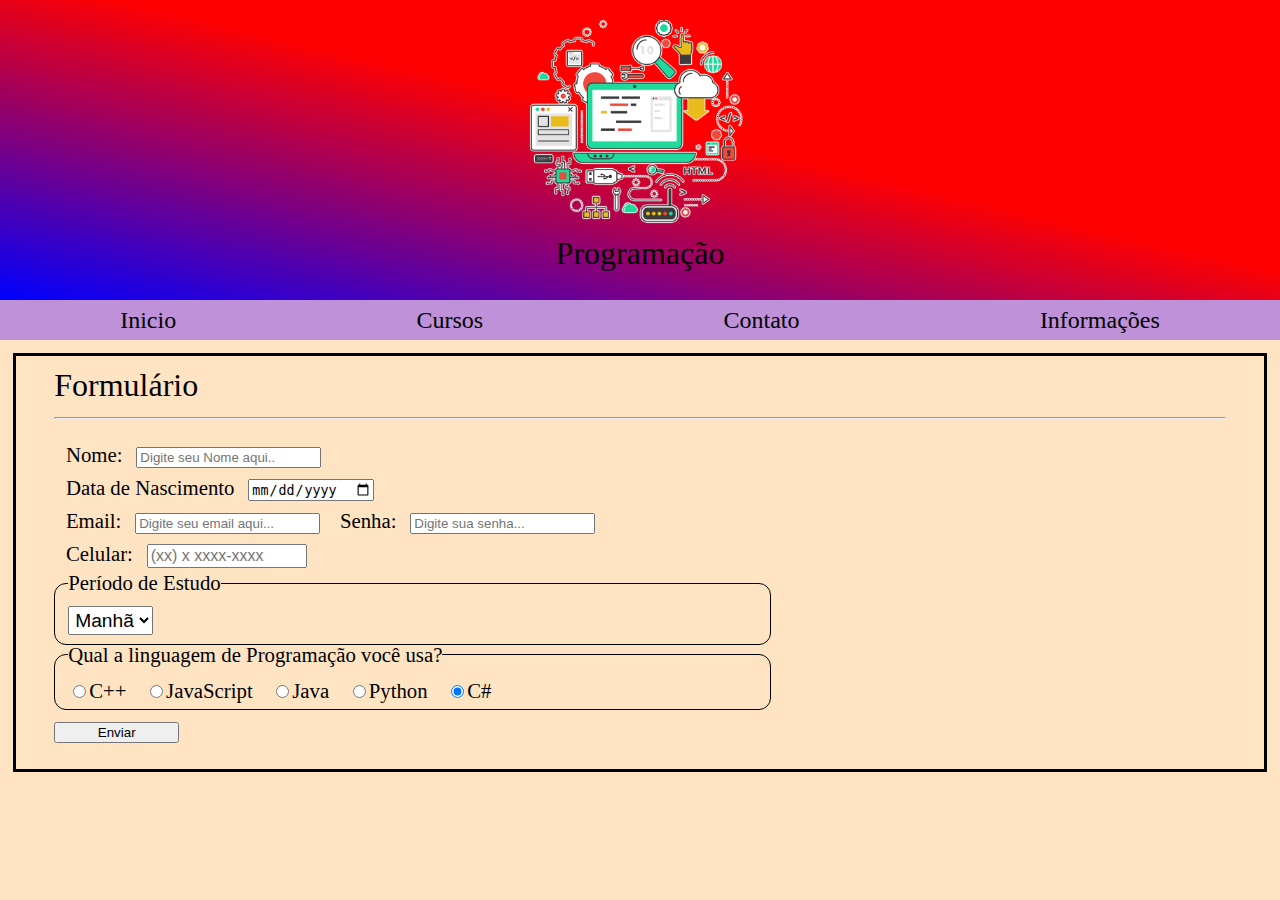
<file: 2-tri-main/contatos.html>
<!DOCTYPE html>
<html lang="pt-br">
<head>
    <meta charset="UTF-8">
    <meta http-equiv="X-UA-Compatible" content="IE=edge">
    <meta name="viewport" content="width=device-width, initial-scale=1.0">
    <title>stie</title>
    <link rel="shortcut icon" href="imagens/pngegg.png" type="image/x-icon">
    <link rel="stylesheet" href="css/reset.css">
    <link rel="stylesheet" href="css/estilos.css">

</head>
<body>  
    <header> 
        <div class="img-container">
        <img src="imagens/transparent-text-line-technology-diagram-sharing-layer1-crenet-strony-internetowe-gdynia-stron5e4eaad2d39608.9019504615822138428667.png">   
        <h1>Programação</h1>
        </div>
    </header>
    <nav>
        <ul>
            <li><a href="index.html">Inicio</a></li>
            <li><a href="cursos.html">Cursos</a></li>
            <li><a href="contatos.html">Contato</a></li>
            <li><a href="info.html">Informações</a></li>
        </ul>
    </nav>
    <section>
        <h2>Formulário</h2>
        <hr>

        <form action="">
            <label for="formulario_nome">Nome:</label>
            <input type="text" id="formulario_nome" placeholder="Digite seu Nome aqui.." required>
            <br>
            <label for="data">Data de Nascimento</label>
            <input type="date" id="data" required>
            <br>
            <label for="formulario_email">Email:</label>
               <input type="email" id="formulario_email" placeholder="Digite seu email aqui..." required>


               <!--Inserir senha-->
               <label for="formulario_senha">Senha:</label>
               <input type="password" id="formulario_senha" placeholder="Digite sua senha..." required>
               <br>


               <!--Inserir Telefone-->
               <label for="formulario_celular">Celular:</label>
               <input type="tel" id="formulario_celular" placeholder="(xx) x xxxx-xxxx">
               <fieldset>
                <legend>Período de Estudo</legend>
                <select name="estudos" id="estudos">
                <option value="m">Manhã</option>
                <option value="t">Tarde</option>
                <option value="n">Noite</option>
                </select>
               </fieldset>
               
               <fieldset>

                <legend>Qual a linguagem de Programação você usa?</legend>
                <label class="label_opcao" for="opcao1"><input type="radio" name="linguagem" id="opcao1" checked>C++</label>
                <label class="label_opcao" for="opcao2"><input type="radio" name="linguagem" id="opcao2" checked>JavaScript</label>
                <label class="label_opcao" for="opcao3"><input type="radio" name="linguagem" id="opcao3" checked>Java</label>
                <label class="label_opcao" for="opcao4"><input type="radio" name="linguagem" id="opcao4" checked>Python</label>
                <label class="label_opcao" for="opcao5"><input type="radio" name="linguagem" id="opcao5" checked>C#</label>
               </fieldset>
               <input type="submit" id="evi" value="Enviar">

            
        </form>
        
    </section>
</file>
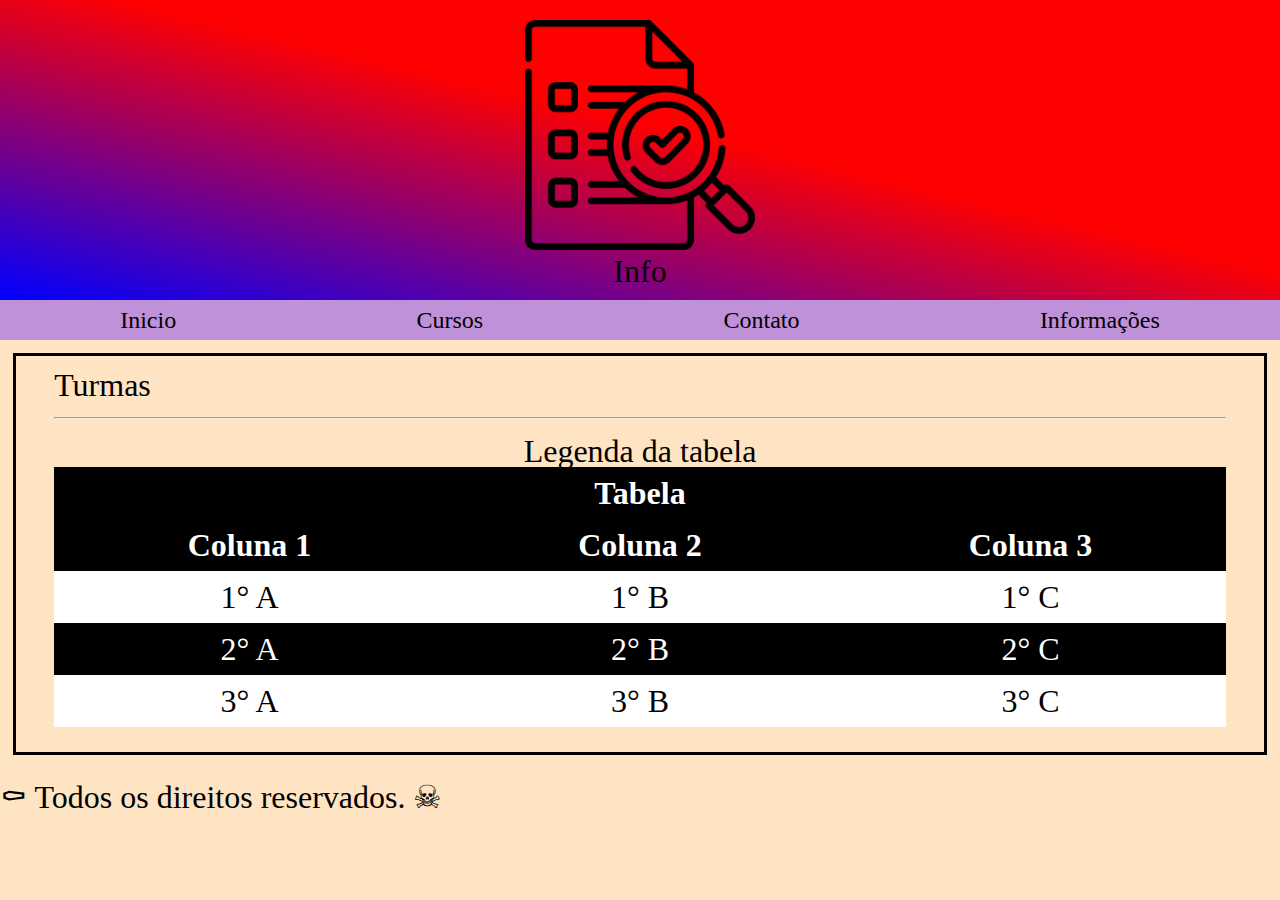
<file: 2-tri-main/info.html>
<!DOCTYPE html>
<html lang="pt-br">
<head>
    <meta charset="UTF-8">
    <meta http-equiv="X-UA-Compatible" content="IE=edge">
    <meta name="viewport" content="width=device-width, initial-scale=1.0">
    <title>stie</title>
    <link rel="shortcut icon" href="imagens/pngegg.png" type="image/x-icon">
    <link rel="stylesheet" href="css/reset.css">
    <link rel="stylesheet" href="css/estilos.css">

</head>
<body>  
    <header> 
        <div class="img-container">
        <img src="imagens/search.png">   
        <h1>Info</h1>
        </div>
    </header>
    <nav>
        <ul>
            <li><a href="index.html">Inicio</a></li>
            <li><a href="cursos.html">Cursos</a></li>
            <li><a href="contatos.html">Contato</a></li>
            <li><a href="info.html">Informações</a></li>
        </ul>
    </nav>
    <section>
        <h1>Turmas</h1>
        <hr>
        
        <table>
            <caption>Legenda da tabela</caption>
            <tr>
                <th colspan="3"
                >Tabela</th>
            </tr>
            <tr>
                <th>Coluna 1</th>
                <th>Coluna 2</th>
                <th>Coluna 3</th>
            </tr>
            <tr>
             <td>1° A</td>
             <td>1° B</td>
             <td>1° C</td>
            </tr>
            <tr>
                <td>2° A</td>
                <td>2° B</td>
                <td>2° C</td>
            </tr>
            <tr>
                <td>3° A</td>
                <td>3° B</td>
                <td>3° C</td>
            </tr>
        </table>
    </section>

    <footer>
        <p>&#9904; Todos os direitos reservados. &#9760;</p>
    </footer>
</file>
<file: 2-tri-main/css/estilos.css>
body {
    background-color: rgb(255, 228, 196);
    font-size: 2rem;
}

header {
    margin: 0  ;
    background-image: linear-gradient(to bottom left, red 45% , blue);
    height: 300px;
    padding: 0;
}
.img-container {
    text-align: center;
}
header > h1 {
    text-align: center;
}
img {
    width: 230px;
    margin-top: 20px;
    }
section {
    background-color: bisque;
    border: 3px solid black;
    padding: 1% 3% 2%;
    margin: 1% 1% auto;
}
section > li {
    border: 3px solid black;
}
.freefa {
    display: flex;
    flex-wrap: wrap;
    justify-content:space-between;
}
.ff {
    width: 15%;
    margin: 1% 5% 2%;
    text-align: center;
    border: 3px solid black;
    flex-direction: column;
    justify-content: flex-end;
    display: flex;
    align-items: center;
    box-shadow: 3px 2px 2px black, 6px 5px 6px rgb(156, 100, 209);
}
ul li {
    display: inline-block;
}
nav {
    background-color: rgba(76, 0, 255, 0.363);
    width: 100%;
    position: sticky;
    top: 0;
}
nav > ul {
    width: 100%;
    display: flex;
    justify-content: space-around;
    flex-direction: row;
}
nav > ul > li {
    line-height: 1.3rem;
}
nav > ul > li > a {
    text-decoration: none;
    color: black;
    line-height: 2.5rem;
    font-size: 1.5rem;
    transition: all 300ms;
    display: block;
}
nav > ul > li > a:hover {
    font-size: 1.8rem;
    color: cadetblue;
    transition: all 500ms;
}
footer > p {
    margin-top: 2%;
}
table {
    font-size: 2rem;
    width: 100%;
    text-align: center;
}
th {
    background-color: black;
    color: white;
    padding: 10px;
    font-weight: bold;
}
tr:nth-child(even) {
    background-color: black;
    color: white;
}
tr:nth-child(odd) {
    background-color: white;
    color: black;
}
td {

    padding: 10px;
}
#evi {
    width: 125px;
    line-height: 2.4rem;
    background-image: linear-gradient(to bottom left, );
}
#estudos {
    width: 12%;
    margin-left: 1%;
    padding: 2px;
    font-size: 1.2rem;
    margin-bottom: 3px;
}
label {
    font-size: 1.3rem;
    margin-left: 1%;
    margin-right: 0.5%;

}
#formulario_celular {
    width: 13%;
    font-size: 1rem;
    margin-bottom: 5px;
    margin-top: 0.5%;
}
legend {
    font-size: 1.3rem;
    margin-left: 1%;
}
fieldset {
    border: 1px solid black;
    border-radius: 12px;
    padding: 6px;
    width: 60%;
}
</file>
